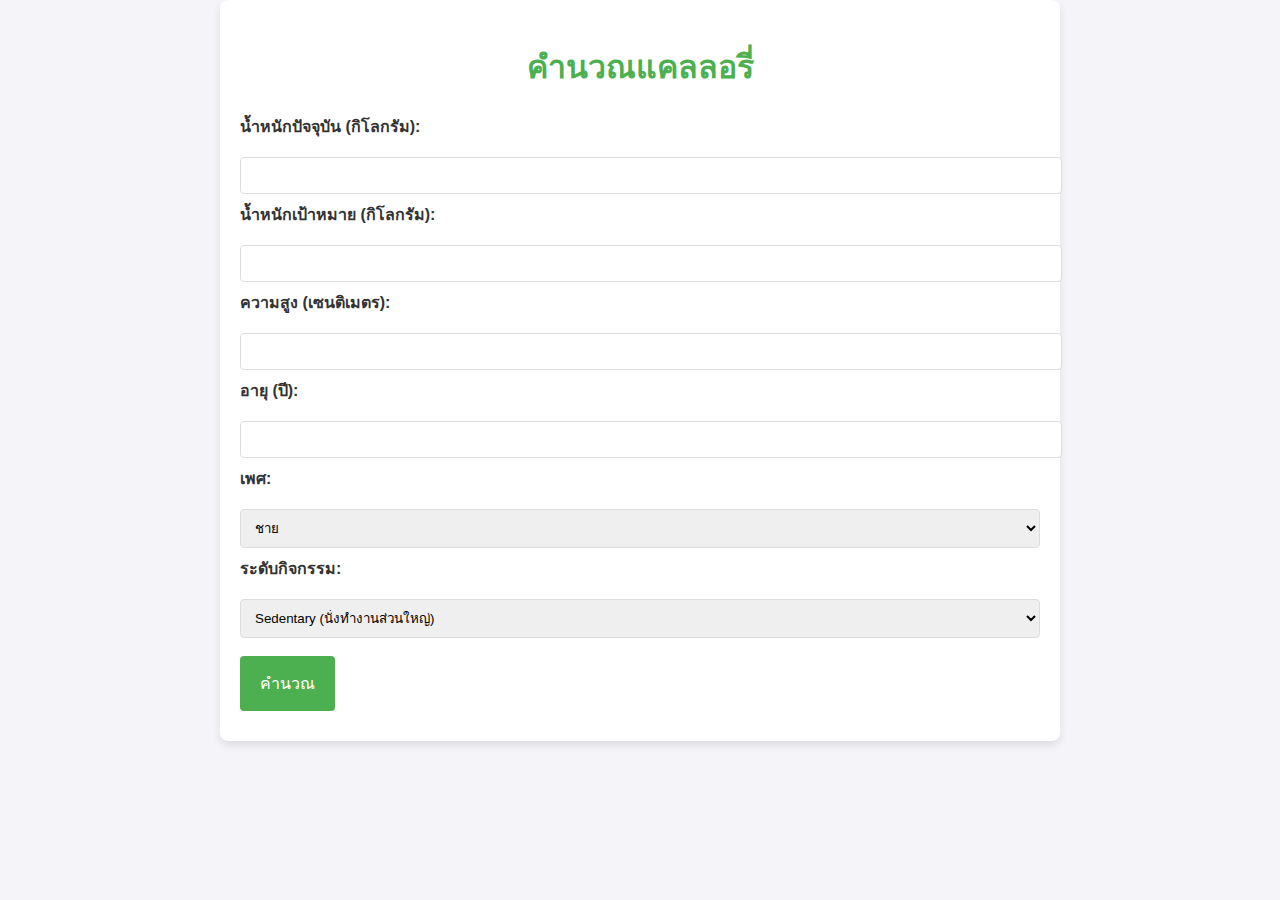
<file: cal.html>
<!DOCTYPE html>
<html>
<head>
<title>คำนวณแคลลอรี่</title>
<meta charset="UTF-8">
<style>
body {
  font-family: Arial, sans-serif;
  background-color: #f4f4f9;
  color: #333;
  margin: 0;
  padding: 0;
}

.container {
  max-width: 800px;
  margin: 0 auto;
  padding: 20px;
  background: #fff;
  border-radius: 8px;
  box-shadow: 0 4px 8px rgba(0, 0, 0, 0.1);
}

h1 {
  text-align: center;
  color: #4CAF50;
}

label {
  display: block;
  margin-bottom: 10px;
  font-weight: bold;
}

input[type="number"], select {
  width: 100%;
  padding: 10px;
  margin: 8px 0;
  border: 1px solid #ddd;
  border-radius: 4px;
}

button {
  background-color: #4CAF50;
  color: white;
  border: none;
  padding: 15px 20px;
  text-align: center;
  text-decoration: none;
  display: inline-block;
  font-size: 16px;
  margin: 10px 0;
  cursor: pointer;
  border-radius: 4px;
  transition: background-color 0.3s ease;
}

button:hover {
  background-color: #45a049;
}

h2 {
  color: #333;
}

table {
  border-collapse: collapse;
  width: 100%;
  margin-top: 20px;
}

th, td {
  border: 1px solid #ddd;
  padding: 12px;
  text-align: left;
}

th {
  background-color: #4CAF50;
  color: white;
}

td {
  background-color: #f9f9f9;
}

ul {
  list-style-type: none;
  padding: 0;
}

ul li {
  background: #f9f9f9;
  border: 1px solid #ddd;
  border-radius: 4px;
  padding: 10px;
  margin-bottom: 10px;
}
</style>
</head>
<body>

<div class="container">
  <h1>คำนวณแคลลอรี่</h1>

  <label for="currentWeight">น้ำหนักปัจจุบัน (กิโลกรัม):</label>
  <input type="number" id="currentWeight" name="currentWeight">

  <label for="targetWeight">น้ำหนักเป้าหมาย (กิโลกรัม):</label>
  <input type="number" id="targetWeight" name="targetWeight">

  <label for="height">ความสูง (เซนติเมตร):</label>
  <input type="number" id="height" name="height">

  <label for="age">อายุ (ปี):</label>
  <input type="number" id="age" name="age">

  <label for="gender">เพศ:</label>
  <select id="gender">
    <option value="male">ชาย</option>
    <option value="female">หญิง</option>
  </select>

  <label for="activityLevel">ระดับกิจกรรม:</label>
  <select id="activityLevel">
    <option value="1.2">Sedentary (นั่งทำงานส่วนใหญ่)</option>
    <option value="1.375">Lightly active (ออกกำลังกายเบาๆ)</option>
    <option value="1.55">Moderately active (ออกกำลังกายปานกลาง)</option>
    <option value="1.725">Very active (ออกกำลังกายหนัก)</option>
    <option value="1.9">Super active (ออกกำลังกายหนักมาก)</option>
  </select>

  <button onclick="calculateCalories()">คำนวณ</button>

  <div id="results" style="display:none;">
    <h2>ผลลัพธ์</h2>
    <p id="calorieIntake"></p>
    
    <h2>ตัวอย่างเมนูอาหาร</h2>
    <table>
      <thead>
        <tr>
          <th>มื้ออาหาร</th>
          <th>เมนู</th>
          <th>แคลอรี่</th>
        </tr>
      </thead>
      <tbody id="mealPlan">
      </tbody>
    </table>

    <h2>คำแนะนำการออกกำลังกาย</h2>
    <ul>
      <li>วิ่งเหยาะๆ 30 นาที ลดได้ประมาณ 250-350 แคลอรี่</li>
      <li>ว่ายน้ำ 30 นาที ลดได้ประมาณ 200-300 แคลอรี่</li>
      <li>ปั่นจักรยาน 30 นาที ลดได้ประมาณ 150-250 แคลอรี่</li>
    </ul>
  </div>
</div>
<script>
  const foodData = {
    "ไข่ดาว": 112,
    "ไข่เจียว": 600,
    "ไข่ตุ๋น": 72,
    "ไข่ต้ม": 80,
    "ข้าวมันไก่ต้ม": 585,
    "ข้าวมันไก่ทอด": 695,
    "ข้าวมันไก่ยำ": 640,
    "ข้าวไก่พิซซ่า": 530,
    "ข้าวไก่แซ่บ": 620,
    "ข้าวไก่ชีส": 600,
    "ข้าวไก่ห่อสาหร่าย": 883,
    "คั่วกลิ้ง": 140,
    "ข้าวกะเพราหมูสับ": 630,
    "ข้าวผัด": 550,
    "ข้าวหมูแดง": 540,
    "ข้าวหมุกระเทียม": 525,
    "ข้าวแกงกะหรี่": 880,
    "ข้าวปลาดอรี่": 200,
    "แกงเขียวหวาน": 90,
    "ต้มขาไก่": 1034.3,
    "มัสมั่นไก่": 580,
    "ปลาหมึกทอด": 175,
    "หมูทอด": 405.1,
    "ราดหน้าเส้นใหญ่": 500,
    "ผัดซีอิ๊วเส้นใหญ่": 675,
    "ก๋วยเตี๋ยวต้มยำ": 310,
    "ก๋วยเตี๋ยวน้ำใส": 140,
    "ก๋วยเตี๋ยวน้ำตก": 180,
    "เส้นหมี่": 168,
    "เส้นบะหมี่": 280,
    "เส้นใหญ่": 160,
    "เส้นเล็ก": 180,
    "สุกี้หมูเด้งวุ้นเส้น": 467,
    "สปาเก้ตตี้คาโบนาร่า": 317,
    "ผัดมักกะโรนี": 532.7,
    "ข้าวไข่เจียวหมูสับ": 600 
  };
function calculateBMR(weight, height, age, gender) {
  if (gender === 'male') {
    return 10 * weight + 6.25 * height - 5 * age + 5; //สูตรหาน้ำหนักผู้ชาย
  } else {
    return 10 * weight + 6.25 * height - 5 * age - 161; //ผู้หญิง
  }
}

function calculateCalories() {
  const currentWeight = parseFloat(document.getElementById("currentWeight").value);
  const targetWeight = parseFloat(document.getElementById("targetWeight").value);
  const height = parseFloat(document.getElementById("height").value);
  const age = parseFloat(document.getElementById("age").value);
  const gender = document.getElementById("gender").value;
  const activityLevel = parseFloat(document.getElementById("activityLevel").value);
  
  if (isNaN(currentWeight) || isNaN(targetWeight) || isNaN(height) || isNaN(age)) {
    alert("กรุณากรอกข้อมูลให้ครบถ้วน");
    return;
  }

  let bmr = calculateBMR(currentWeight, height, age, gender);
  let calorieIntake = bmr * activityLevel;
  
  if (targetWeight < currentWeight) {
    calorieIntake -= 500; 
  } else if (targetWeight > currentWeight) {
    calorieIntake += 500;
  }

  console.log(`Current Weight: ${currentWeight}, Target Weight: ${targetWeight}, Calorie Intake: ${calorieIntake}`);

  document.getElementById("calorieIntake").innerHTML = `คุณควรบริโภคแคลอรี่ประมาณ ${Math.round(calorieIntake)} แคลอรี่ต่อวัน`;
  document.getElementById("results").style.display = "block";

  generateMealPlan(calorieIntake);
}

function generateMealPlan(calorieTarget) {
  const meals = {
    "เช้า": { target: calorieTarget * 0.3 },
    "กลางวัน": { target: calorieTarget * 0.4 },
    "เย็น": { target: calorieTarget * 0.3 }
  };

  let mealPlanHTML = "";

  for (const meal in meals) {
    let calorieSum = 0;
    let foodItems = [];
    let iterations = 0; // Counter to prevent infinite loop
    const maxIterations = 100; // Maximum iterations to avoid infinite loop

    while (calorieSum < meals[meal].target && iterations < maxIterations) {
      iterations++;
      const randomFood = Object.keys(foodData)[Math.floor(Math.random() * Object.keys(foodData).length)];
      const foodCalories = foodData[randomFood];

      // Ensure we do not exceed the target
      if (calorieSum + foodCalories <= meals[meal].target) {
        calorieSum += foodCalories;
        foodItems.push({ name: randomFood, calories: foodCalories });
      }
    }

    // If iterations exceed maximum, we may have a problem
    if (iterations >= maxIterations) {
      console.warn(`Reached maximum iterations for ${meal}. Consider adjusting your calorie targets.`);
    }

    foodItems.forEach(item => {
      mealPlanHTML += `<tr><td>${meal}</td><td>${item.name}</td><td>${item.calories}</td></tr>`;
    });
  }

  document.getElementById("mealPlan").innerHTML = mealPlanHTML;
}
</script>

</body>
</html>
</file>
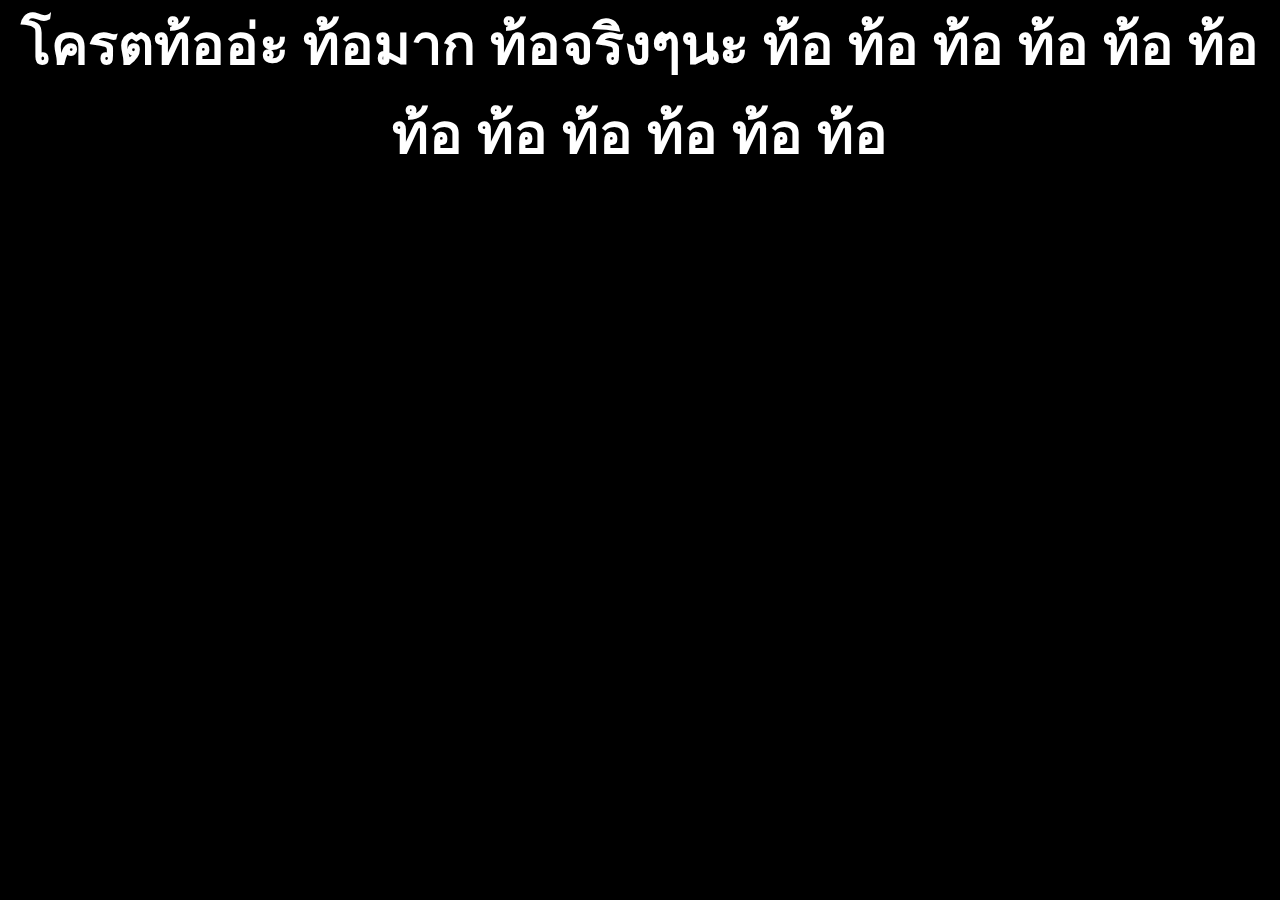
<file: Joke.html>
<!DOCTYPE html>
<html lang="en">
<head>
    <meta charset="UTF-8">
    <meta http-equiv="X-UA-Compatible" content="IE=edge">
    <meta name="viewport" content="width=device-width, initial-scale=1.0">
    <title>Document</title>
</head>
<body>
    <h1>โครตท้ออ่ะ ท้อมาก ท้อจริงๆนะ ท้อ ท้อ ท้อ ท้อ ท้อ ท้อ ท้อ ท้อ ท้อ ท้อ ท้อ ท้อ </h1>
</body>
</html>
<style>
    *{
        padding: 0;
        margin: 0;
        box-sizing: border-box;
    }
    body{
        color: white;
        background-color: black;
    }
    h1{
        font-size: 56px;
        text-align: center;
    }
</style>
</file>
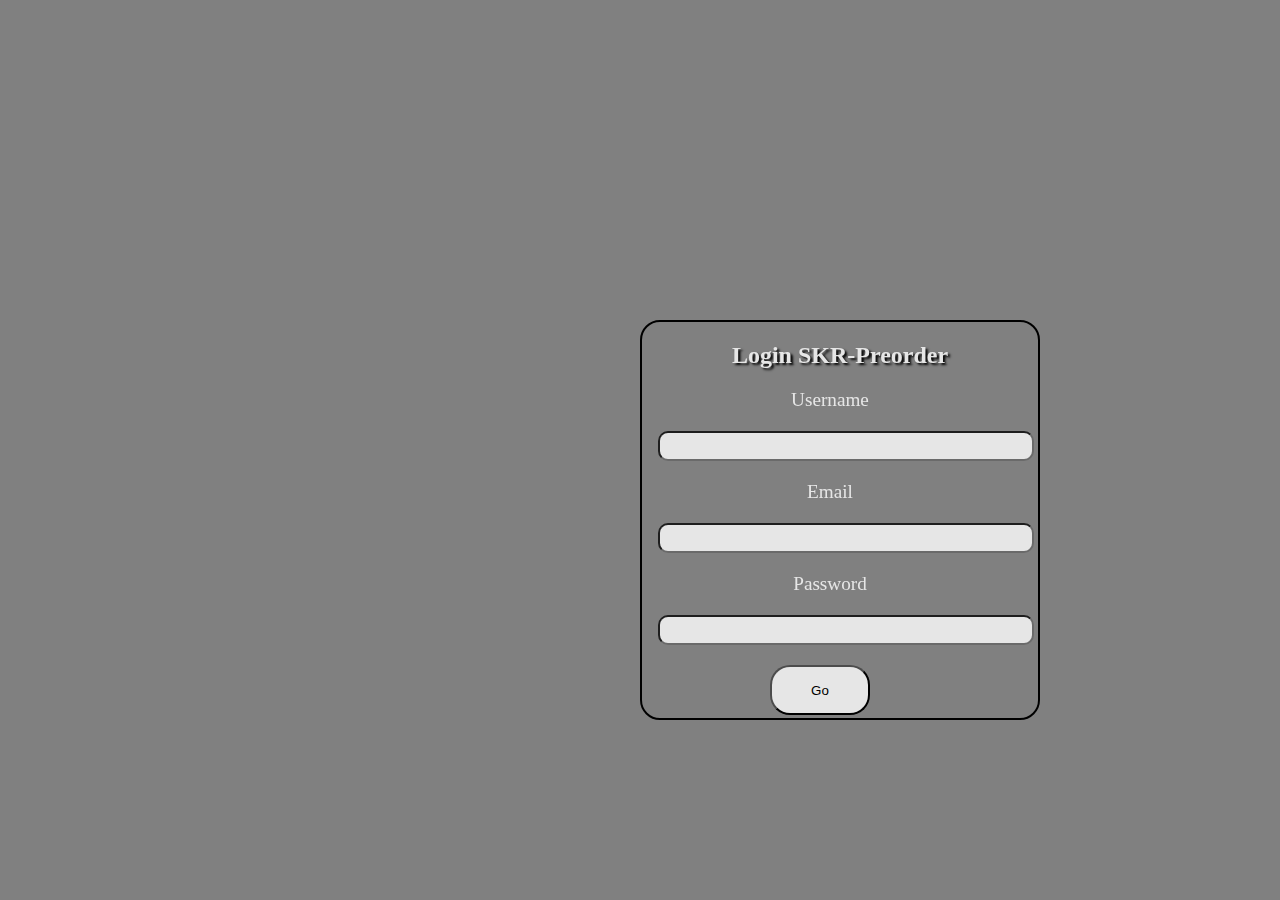
<file: Logintext.html>
<!DOCTYPE html>
<html lang="en">
<head>
    <meta charset="UTF-8">
    <meta name="viewport" content="width=device-width, initial-scale=1.0">
    <title>Document</title>
</head>
<body>
    <div class="all">
        <div class="header">
            <h1>Login SKR-Preorder</h1>
        </div>
        <div class="all-in">
            <p>Username</p>
            <input type="text">
            <p>Email</p>
            <input type="email" name="" id="">
            <p>Password</p>
            <input type="password">
            <a href="./mix3firstreels.html"><button>Go</button></a>
        </div>
    
    </div>
</body>
<style>
    *{
        padding: 0;
        margin: 0;
        box-sizing: border-box;
    }
    body{
        background-color: gray;
        filter: blur();
        filter: brightness(90%);
    }
    .all{
       margin-top: 20rem;
       border: 2px solid black;
       width: 25rem;
       height: 25rem;
       margin-left: 40rem;
       border-radius: 20px;
       background: url(https://rimage.gnst.jp/livejapan.com/public/article/detail/a/00/00/a0000286/img/basic/a0000286_main.jpg);
        background-repeat: no-repeat;
        background-position: center;
        background-size: cover;
    }
    .all-in{
        padding-right: 20px;
      
    }
    .header{
       margin-top: 20px;
       color: white;
       
    }
    .header h1{
        font-size: 1.5rem;
        text-align: center;
        text-shadow: 0.1em 0.1em 0.1em black;
    }
    .all-in p{
        text-align: center;
        padding-top: 20px;
        font-size: 1.2rem;
        color: white;
    }
    .all-in input{
        margin-left: 1rem;
        width: 100%;
        border-radius: 10px;
        height: 30px;
        margin-top: 20px;
    }
    a{
        
        margin-left: 8rem;
    }
    a button{
        margin-top: 20px;
        width: 100px;
        height: 50px;
        border-radius: 20px;
        background-color: white;
        color: black;
        cursor: pointer;
        transition: 0.2s ease;
    }
    a button:hover{
        background-color: black;
        color: white;
        transition: 0.2s ease;
    }
</style>
</html>
</file>
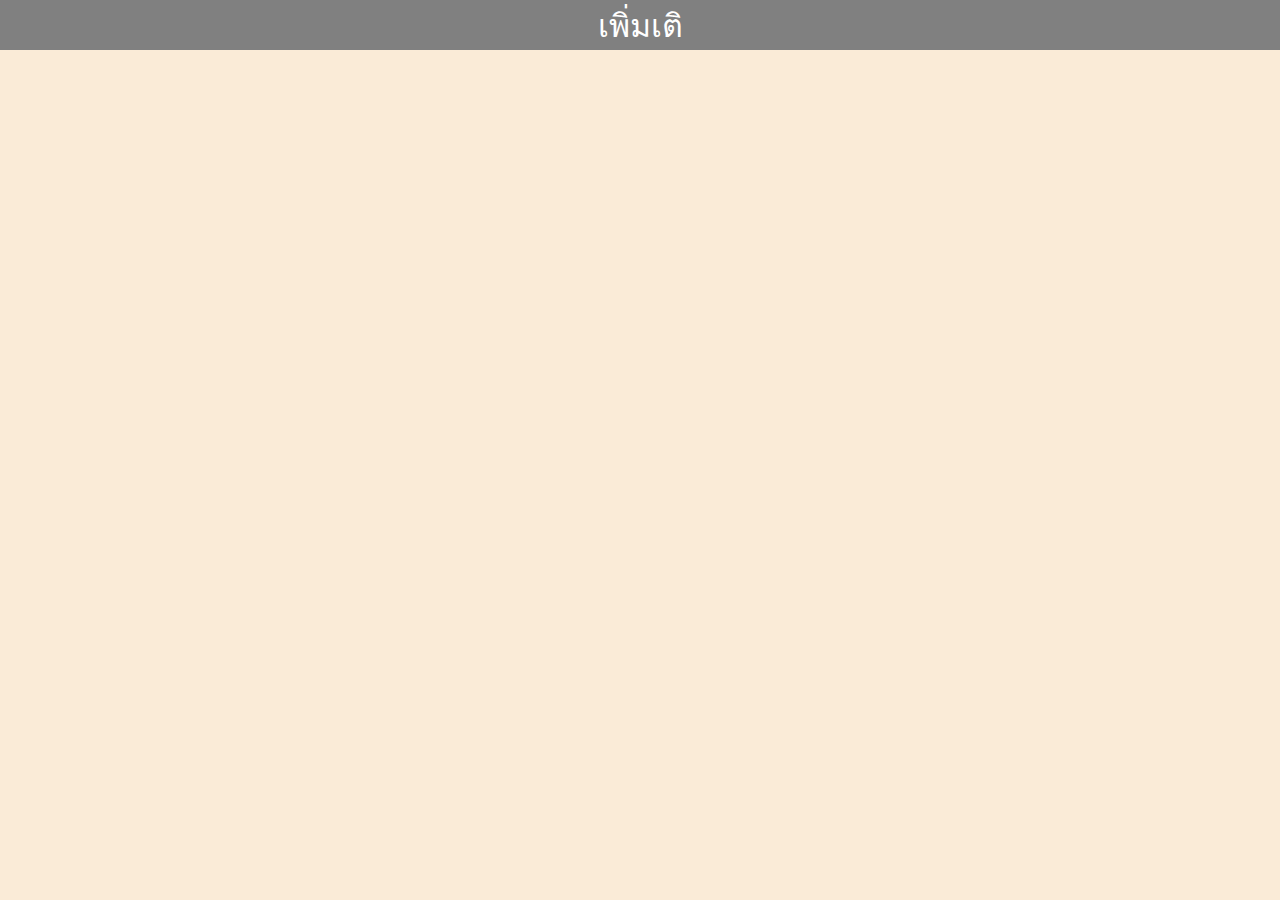
<file: main.html>
<!DOCTYPE html>
<html lang="en">
<head>
    <meta charset="UTF-8">
    <meta http-equiv="X-UA-Compatible" content="IE=edge">
    <meta name="viewport" content="width=device-width, initial-scale=1.0">
    <title>Document</title>
    <link rel="stylesheet" href="./main.css">
</head>
<body>
    <nav>
        <div class="logo" id="logo"></div>
    </nav>
</body>
</html>
<script>
    addEventListener("DOMContentLoaded",function(){
        const outputElement = document.getElementById("logo")
        const text = "เพิ่มเติมในอนาคต"
        const typingspeed = 100;

        let index = 0;

        function type(){
            if(index<text.length){
                outputElement.textContent += text.charAt(index)
                index++;
                setTimeout(type,typingspeed);
            }
        }
        type()
    })
</script>
</file>
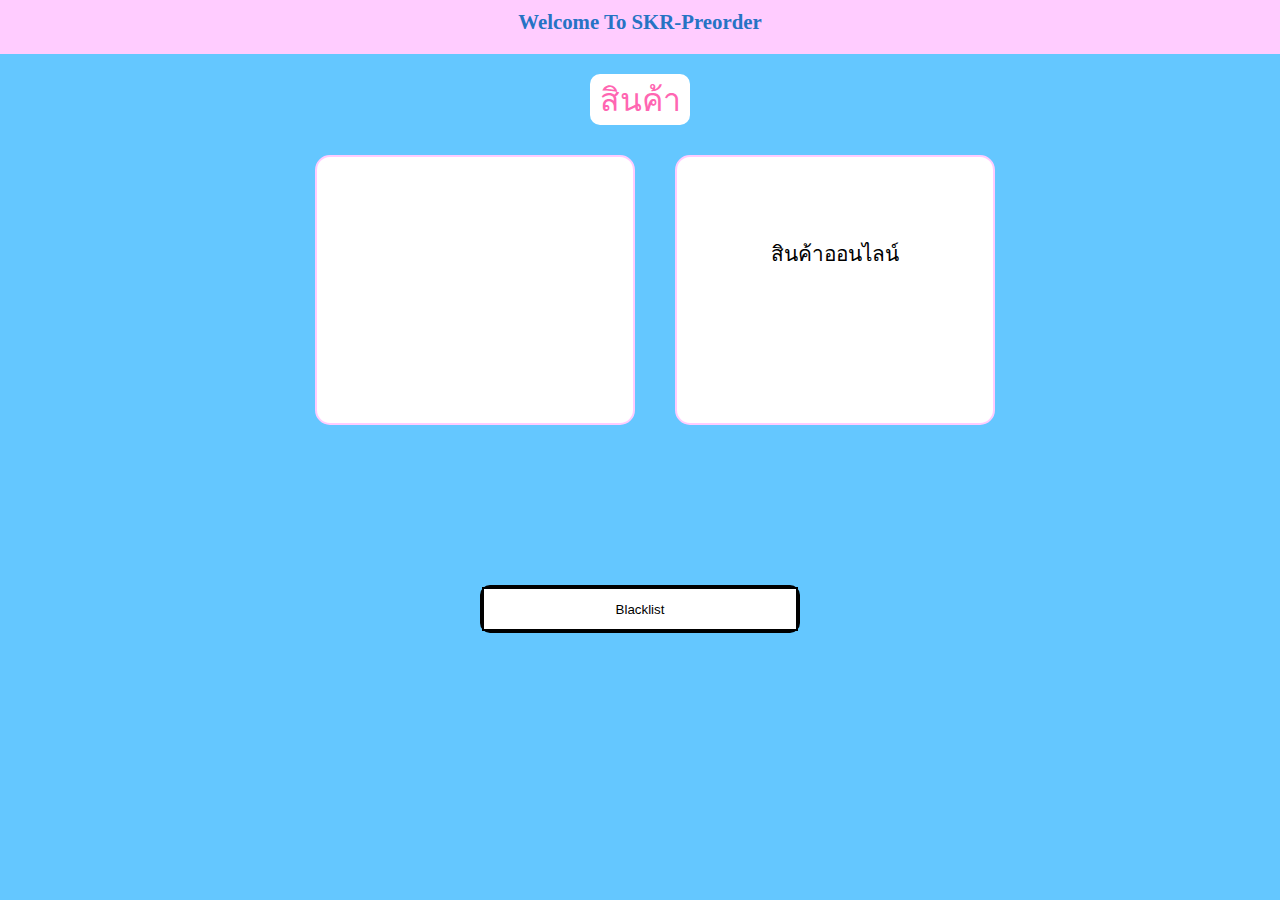
<file: mix3firstreels.html>
<!DOCTYPE html>
<html lang="en">
<head>
    <meta charset="UTF-8">
    <meta http-equiv="X-UA-Compatible" content="IE=edge">
    <meta name="viewport" content="width=device-width, initial-scale=1.0">
    <title>Document</title>
</head>
<body>
    <div class="navbar">
        <p>Welcome To SKR-Preorder</p>
    </div>
    <div class="menu">
        <p>สินค้า</p>
    </div>
    <div class="block-select">
        <a href="./Allfilesinreels.html" class="life" style="text-decoration: none;">สินค้านักเรียนทั่วไป</a> 
        <a href="./online.html" class="online" style="color: #000000; text-decoration: none;">สินค้าออนไลน์</a>
    </div>
    <footer>
        <div class="bl">
            <a href=""><button>Blacklist</button></a>
        </div>
    </footer>
    <style>
        *{
            padding: 0;
            margin: 0;
            box-sizing: border-box;
        }
        body{
            background-color: #64C7FF;
        }
        .navbar{
            width: 100%;
            height: 6vh;
            background-color: #ffccff;
            
        }
        .navbar p{
            text-align: center;
            font-size: 1.3rem;
            padding-top: 10px;
            color: #2673C4;
            font-weight: bold;
        }
        .menu{
            padding-top: 20px;
        }
        .menu p{
            color: #ff66b2;
            font-size: 2rem;
            text-align: center;
            width: 100px;
            background-color: white;
            display: flex;
            justify-content: center;
            align-items: center;
            margin: auto;
            border-radius:10px ;
        }
        .block-select{
            display: flex;
            align-items: center;
            text-align: center;
            justify-content: center;
            margin: auto;
            margin-top: 30px;
        }
        .life{
            background: url(https://static.vecteezy.com/system/resources/previews/020/002/531/original/brownies-graphic-clipart-design-free-png.png);
            width: 20rem;
            height: 30vh;
            margin-left: 40px;
            border-radius: 15px;
            padding-top: 5rem;
            background-repeat: no-repeat;
            background-size: 20rem;
            background-position: center;
            border: 2px solid #ffccff;
            background-color: white;
            color: #ffffff;
            font-size: 1.3rem;
            transition: 0.2s ease;
            cursor: pointer;
        }
        a .life{
            text-decoration: none;
            color: white;
        }
        .life:hover{
            background-size: 30rem;
            transition: 0.2s ease;
            width: 30rem;
            height: 40vh;
        }
        .online{
            background: url(https://pluspng.com/img-png/png-video-game-open-1000.png);
            width: 20rem;
            height: 30vh;
            margin-left: 40px;
            border-radius: 15px;
            padding-top: 5rem;
            background-repeat: no-repeat;
            background-size: 20rem;
            background-position: center;
            border: 2px solid #ffccff;
            background-color: white;
            color: #ffffff;
            font-size: 1.3rem;
            transition: 0.2s ease;
            cursor: pointer;
            margin-right:10px;
        }
        a .online{
            text-decoration: none;
            color: #000000;
        }
        .online:hover{
            background-size: 30rem;
            transition: 0.2s ease;
            width: 30rem;
            height: 40vh;
        }
        .bl{
           display:grid;
           place-items: center;
          
        }

        .bl a{
            width: 20rem;
            height: 3rem;
            display: flex;
            background-color: white;
            border: 2px solid black;
            border-radius: 10px;
            text-decoration:none;
            margin-top: 10rem;
           
        }
        .bl a button{
            width: 100%;
            background-color: white;
            border: 2px solid rgb(0, 0, 0);
            transition: 0.2s ease;
            cursor: pointer;
        }
        .bl a button:hover{
            transition: 0.2s ease;
            background-color: black;
            color: white;
            border: 2px solid white;
        }



    </style>
    <script>
    </script>
</body>
</html>
</file>
<file: main.css>
* {
    padding: 0;
    margin: 0;
    box-sizing: border-box;
}

body {
    background-color: antiquewhite;

}
nav{
    background-color: gray;
    width: 100%;
    height: 50px;
}
.logo{
    text-align: center;
    font-size:32px ;
    color: white;
}
</file>
